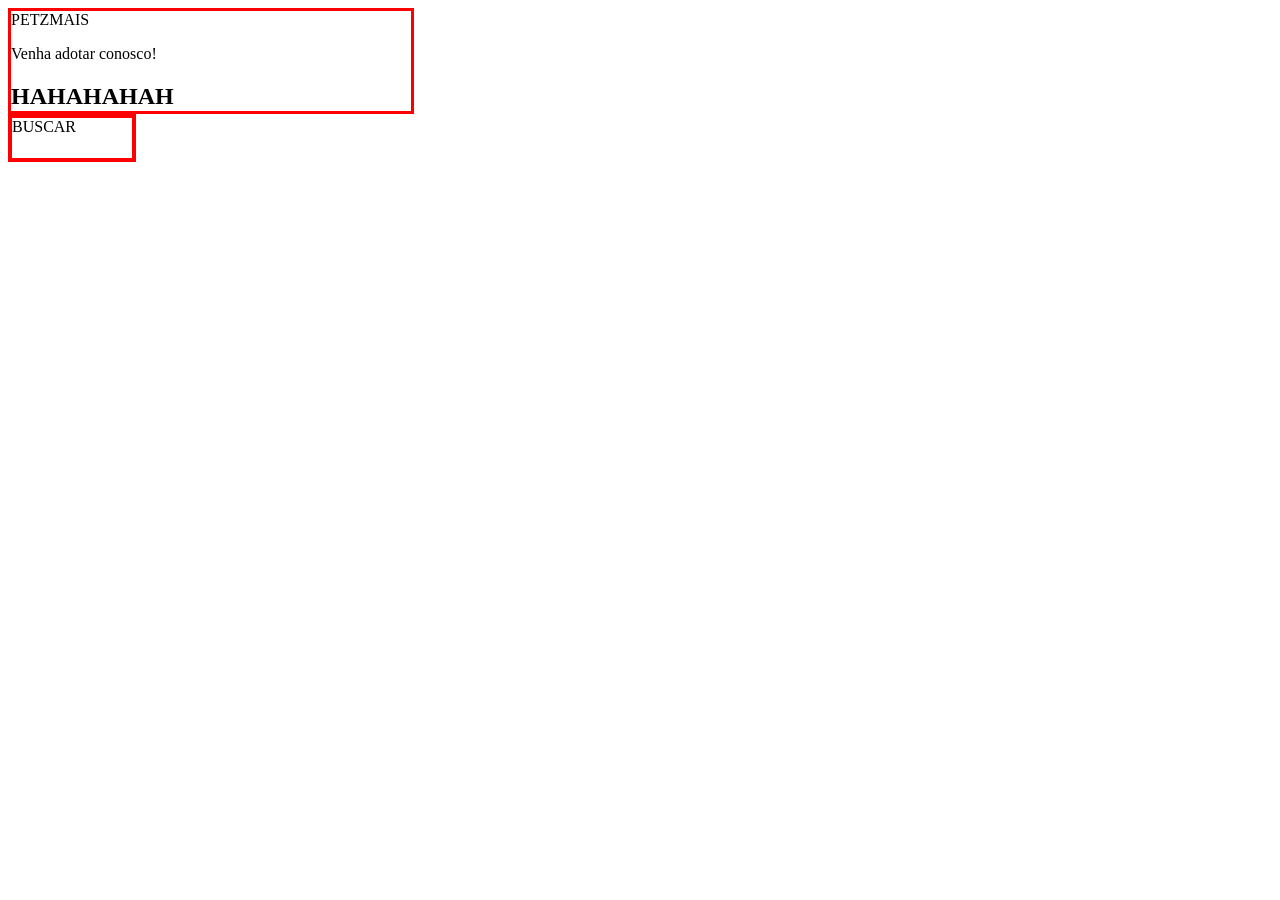
<file: html/index.html>
<!DOCTYPE html>
<html lang="pt-br">
<head>
    <meta charset="UTF-8">
    <meta http-equiv="X-UA-Compatible" content="IE=edge">
    <meta name="viewport" content="width=device-width, initial-scale=1.0">
    <title>Site bosta</title>
    <link rel="stylesheet" type="text/css" href="edicao.css">
</head>
<body>
    <div id="nome">   
        PETZMAIS
        <P>Venha adotar conosco!</P>
        <h2>HAHAHAHAH</h2>
    </div>
    <div id="busca">
        BUSCAR
    </div>
</body>
</html>
</file>
<file: html/edicao.css>
body{
    background-color: white;
    border-top: 50px; color: black;

}

* {
    margin: 20;
}
#nome{ 
     border: 3px solid red;
     width: 400px;
     height: 100px;
     margin:15px left;
}

#busca{
    border: 4px solid red;
    width: 120px;
    height: 40px;
    margin-right: 500px auto;
}
</file>
